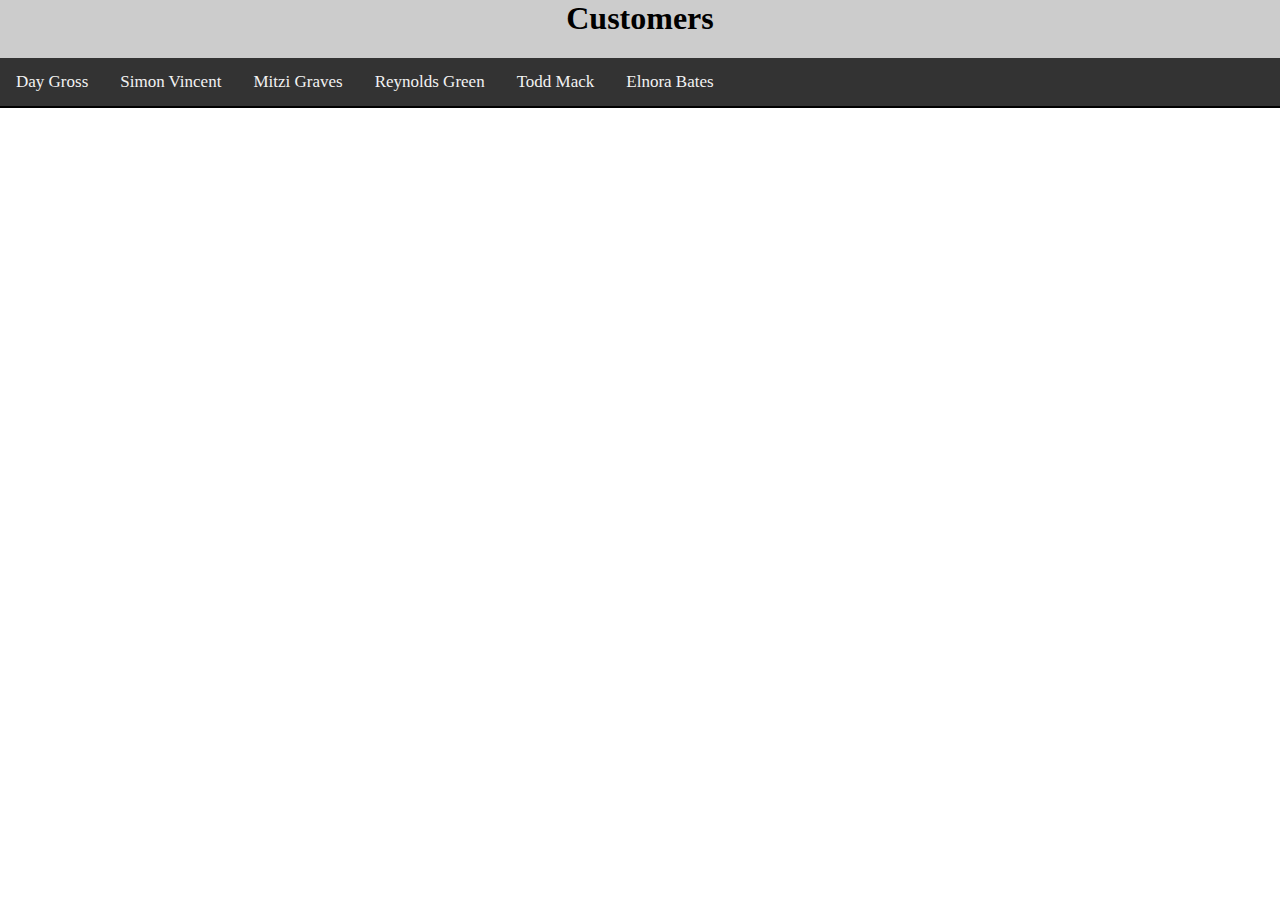
<file: Hankey_Lab2/index.html>
<!DOCTYPE html>
<html>
    <head>
        <title>Hankey Lab 2</title>
        <link rel='shortcut icon' href='img/favicon.ico' type='image/x-icon' />
        <meta charset="UTF-8">
        <meta name="viewport" content="width=device-width, initial-scale=1.0">
        <style type="text/css">
            html, body {
                margin: 0;
                padding: 0;
            }
            .banner {
                display: block;
                background-color: #ccc;
                border-bottom: 2px solid black;                
            }
            
            .banner h1 {
                margin-top: 0;                
                text-align: center;
            }
            
            ul.users li {
                cursor: pointer;
            }
            
            section.featured {
                text-align: center;
            }
            section.featured figure img {
                width: 150px;
            }
            
            ul.users {
                list-style-type: none;
                margin: 0;
                padding: 0;
                overflow: hidden;
                background-color: #333;
            }
           
            ul.users li {float: left;}
            
            ul.users li {
                display: inline-block;
                color: #f2f2f2;
                text-align: center;
                padding: 14px 16px;
                text-decoration: none;
                transition: 0.3s;
                font-size: 17px;
            }
          
            ul.users li:hover {background-color: #555;}
            
            article.active {
                background-color: #55b932;
            }
            
            article.inactive {
                background-color: #f0a6ac;
            }

        </style>
    </head>
    <body>
        <header class="banner">
            <h1>Customers</h1>
            <nav>
                <ul class="users"> <!-- /#User links go here --> </ul>
            </nav>
        </header>
        
        <section class="featured">
            <figure><!-- /#User Image goes here --></figure>
            <article>
                <!-- /#User information goes here -->            
            </article>
        </section>
                    
        <script type="text/javascript" src="script.js"></script>
    </body>
</html>
</file>
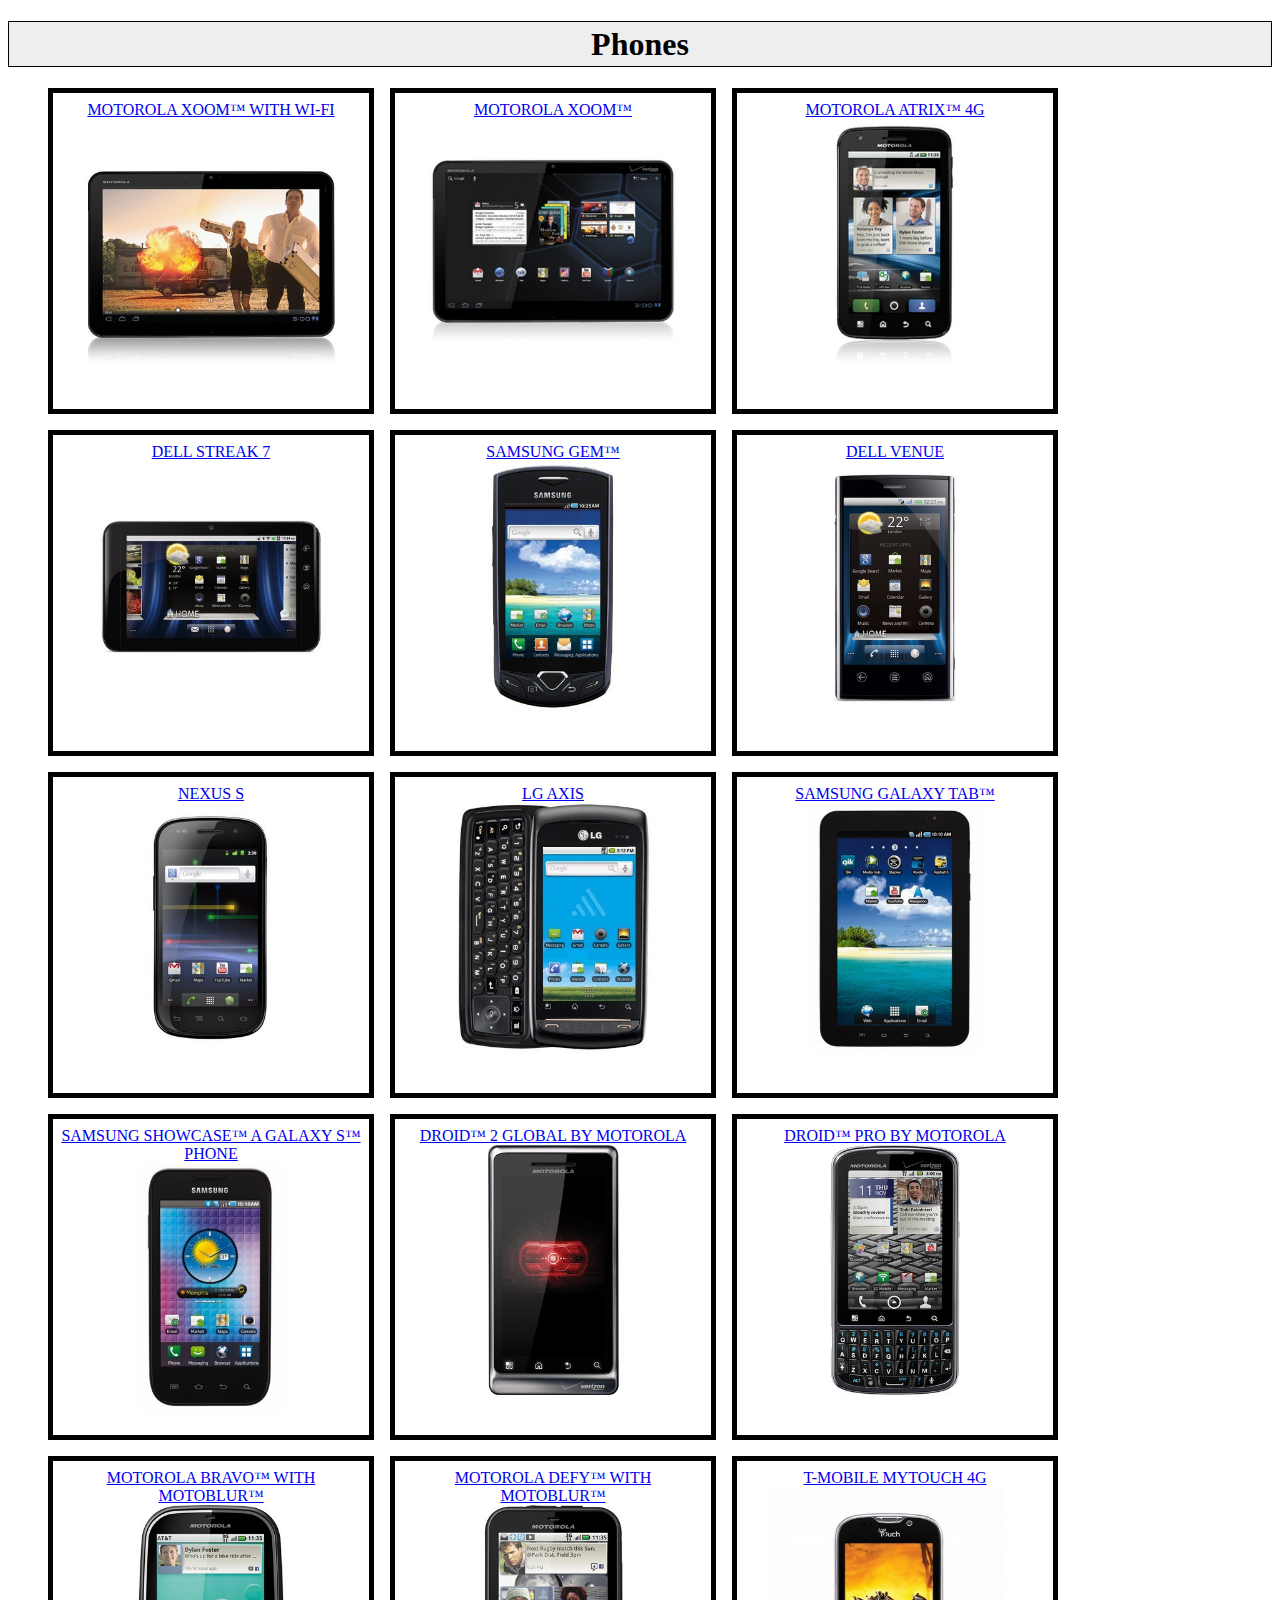
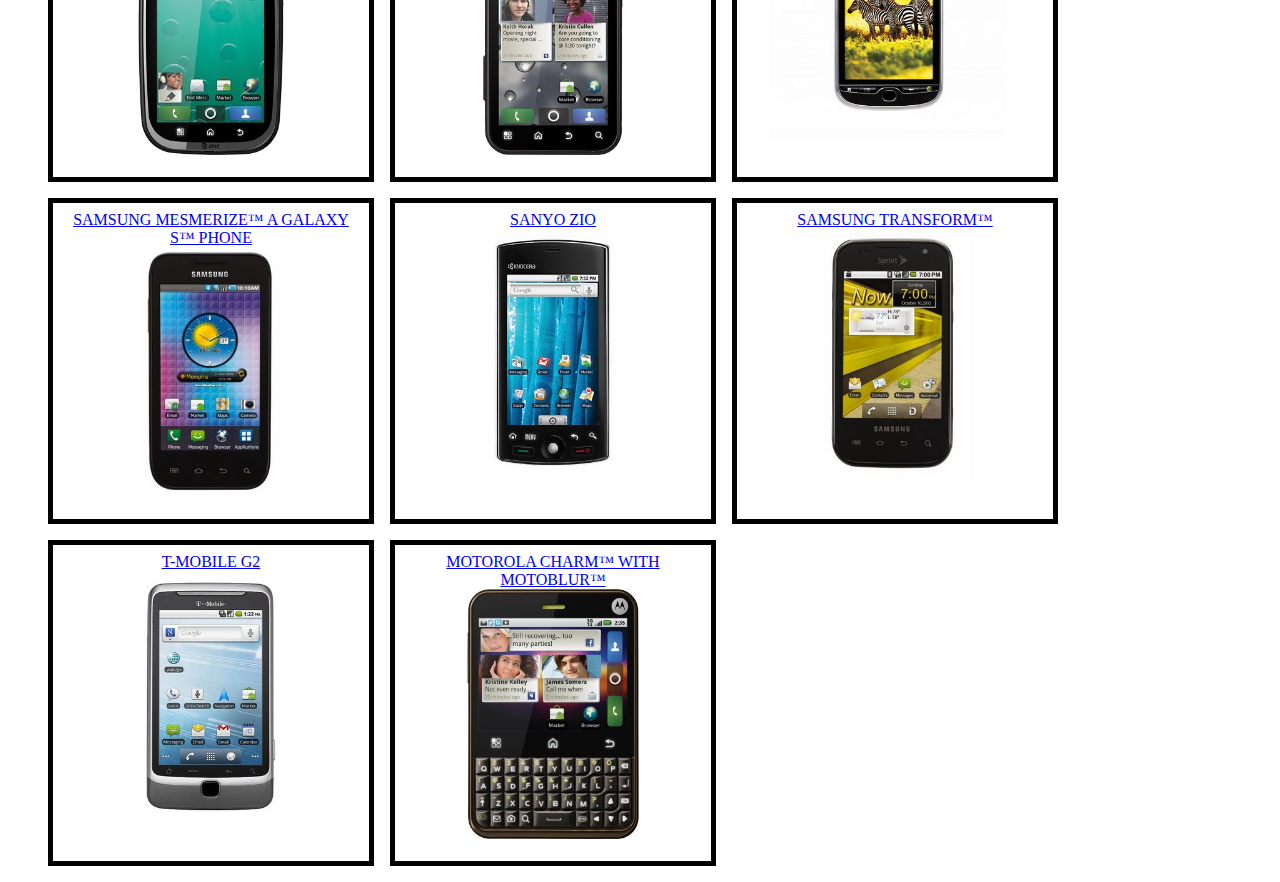
<file: Hankey_Lab7/index.html>
<!DOCTYPE html>
<html>
    <head>
        <title>Angular JS - Phones Sample App</title>
        <link rel='shortcut icon' href='img/favicon.ico' type='image/x-icon' />
        <meta charset="UTF-8">
        <meta name="viewport" content="width=device-width, initial-scale=1.0">
        <link rel="stylesheet" href="css/app.css">
    </head>
    <body ng-app="app">
        
        <div ng-view></div>        
        <!-- When you create a controller you must link it here for it to work -->
         <script src="./js/lib/angular.js" type="text/javascript"></script>
         <script src="./js/lib/angular-route.js" type="text/javascript"></script>
         <script src="./js/app.js" type="text/javascript"></script>
         <script src="./js/phone-list.controller.js" type="text/javascript"></script>
         <script src="./js/phone-detail.controller.js" type="text/javascript"></script>
         <script src="./js/constant.js" type="text/javascript"></script>
         <script src="./js/phones.service.js" type="text/javascript"></script>
    </body>
</html>
</file>
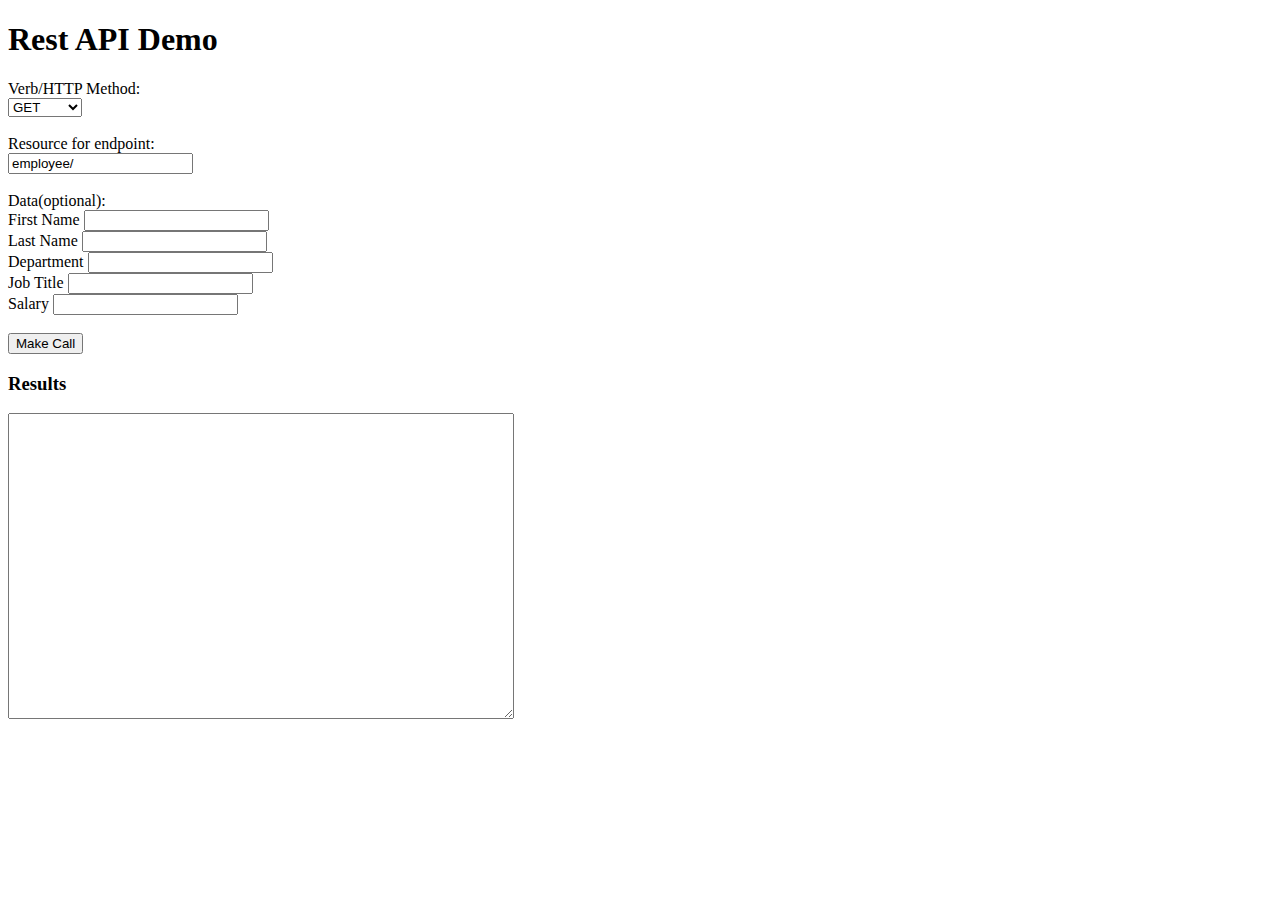
<file: Hankey_Lab6/proxyDemo.html>
<!DOCTYPE html>
<html>
    <head>
        <meta charset="UTF-8">
        <title></title>
    </head>
    <body>
        <style type="text/css">
            textarea {
                width: 500px;
                height: 100px;
            }
            
            textarea[name="results"] {
                 height: 300px;
            }
        </style>
        
        <h1>Rest API Demo</h1>
        
        Verb/HTTP Method:<br />
        <select name="verb">
            <option value="GET">GET</option>
            <option value="POST">POST</option>
            <option value="PUT">PUT</option>
            <option value="DELETE">DELETE</option>
        </select>
        <br />
        <br />
        Resource for endpoint:<br />
        <input name="resource" value="employee/" />
        <br />
        <br />
        Data(optional):<br />   
        First Name <input type="text" name="firstName" value="" />
        <br />
        Last Name <input type="text" name="lastName" value="" />       
        <br />
        Department <input type="text" name="department" >
        <br />
        Job Title <input type="text" name="jobTitle" >
        <br />
        Salary <input type="text" name="salary" >
        <br />
        <br />
        <button>Make Call</button>
        <h3>Results</h3>
        
        <textarea name="results"></textarea>        
        
        <script type="text/javascript">
        
            var callBtn = document.querySelector('button');
            
            callBtn.addEventListener('click', makeCall);
        
            function makeCall() {
                var verbfield = document.querySelector('select[name="verb"]');
                var verb = verbfield.options[verbfield.selectedIndex].value;
                var resource = document.querySelector('input[name="resource"]').value;
                var data = {
                    'firstName' : document.querySelector('input[name="firstName"]').value,
                    'lastName' : document.querySelector('input[name="lastName"]').value,
                    'department' : document.querySelector('input[name="department"]').value,
                    'jobTitle' : document.querySelector('input[name="jobTitle"]').value,
                    'salary' : document.querySelector('input[name="salary"]').value,
                };            
                var results = document.querySelector('textarea[name="results"]');

                var url = 'http://localhost:3001/api/v1/' + resource;

                makeRequest(url, verb, data).then(function(response){
                    results.value = response;
                },function(err){
                    console.log(err);
                });
                 
            }
            
            
            function makeRequest(url, verb, data) {
            
                var promise = new Promise( httpPromise );
                
                function httpPromise(resolve, reject) {
                    var httpRequest = new XMLHttpRequest();

                     if ( !httpRequest ) {
                       reject('Giving up :( Cannot create an XMLHTTP instance');
                     }
                     
                     httpRequest.open(verb, url, true);
                     
                     if ( verb === 'GET' ) {
                        httpRequest.send(null);
                    } else {
                        httpRequest.setRequestHeader('Content-type','application/json;charset=UTF-8');
                        httpRequest.send(JSON.stringify(data));
                    }
                     
                     httpRequest.addEventListener('load', httpResolve.bind(httpRequest));
                     httpRequest.addEventListener('error', httpReject.bind(httpRequest));
                     
                     function httpResolve() {                        
                        if ( this.status >= 200 && this.status < 300 ) {
                            // Performs the function "resolve" when this.status is equal to 2xx
                            resolve(this.response);
                        } else {
                            // Performs the function "reject" when this.status is different than 2xx
                            reject(this.statusText);
                        }                          
                     }
                     
                     function httpReject() {
                         reject(this.statusText);
                     }

                }
                
                // Return the promise
                return promise;
            }
            
            
        </script>
    </body>
</html>
</file>
<file: Hankey_Lab7/css/app.css>
/* app css stylesheet */


h1 {
    background-color: #EEE;
    border: 1px solid black;
    padding: 0.1em;
    text-align: center;
    
}


ul.phone {
    list-style: none;
}

ul.phone li {
    width: 300px;
    float: left;
    height: 300px;
    padding: 0.5em;
    border: 5px solid black;
    background-color: #FFF;
    margin-right: 1em;
    margin-bottom: 1em;
    text-align: center;
}

ul.phone li:hover {
  
    border: 5px solid blue;
    background-color: #eee;
    
}

ul.phone img {
  
   width: 250px;
    
}

.content {
    text-align: center;
}
</file>
